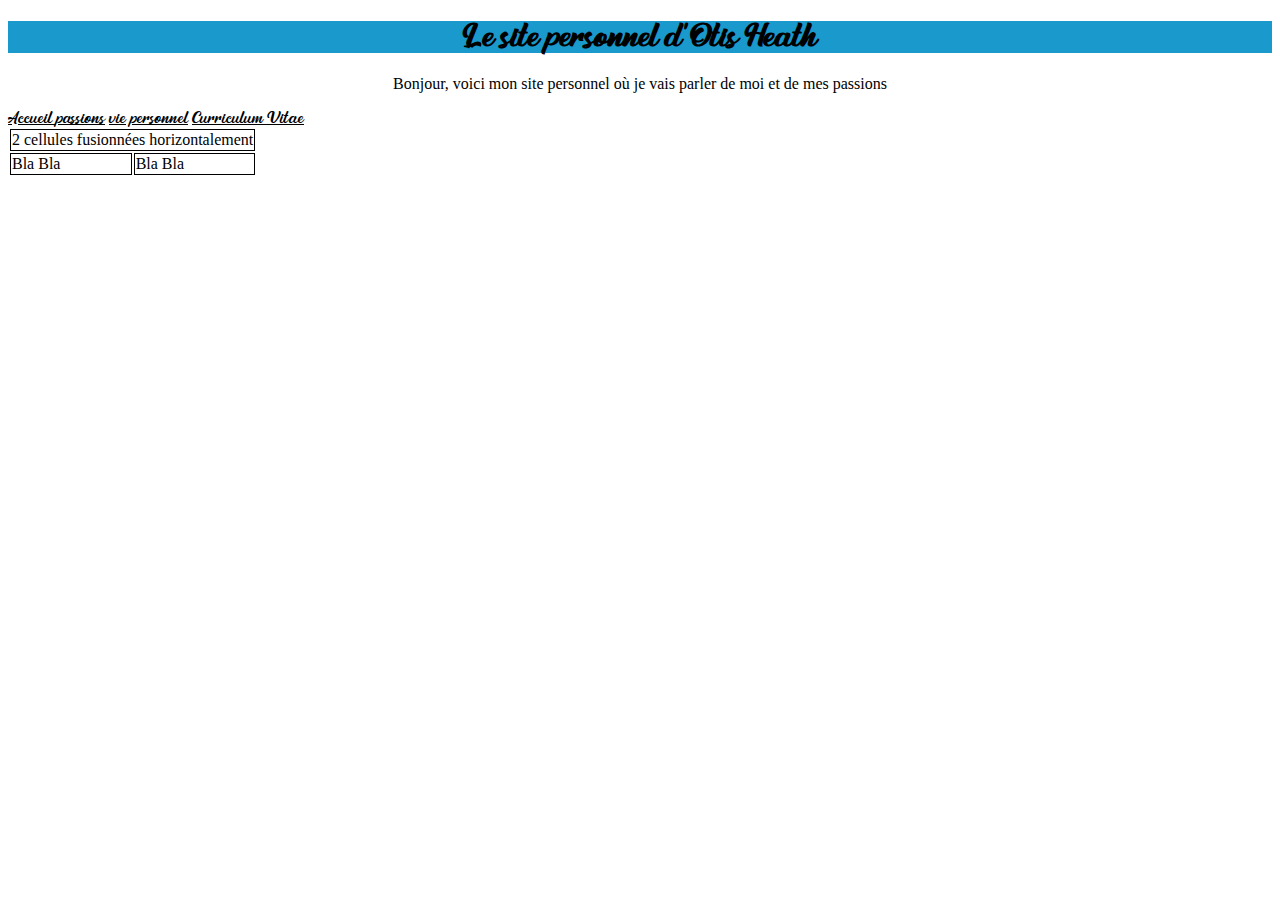
<file: index.html>
<!DOCTYPE html>
<html>

    <head>
        <title>Page d'Otis</title>
        <meta charset="utf-8">
        <link rel="stylesheet" href ="stylesheet.css">
    </head>
    <body>
        <!--Ceci est un commentaire-->
        <h1 class="titrePrincipale" >Le site personnel d'Otis Heath</h1>
        <p class = "p1">Bonjour, voici mon site personnel où je vais parler de moi et de mes passions</p>
        <a class = "lien"href="index.html">
            Accueil
        </a>
        <a class = "lien" href = "passion-basket.html">passions</a>
        <a class = "lien" href = "vieperso.html">vie personnel</a>
        <a class = "lien" href = "CV.html"> Curriculum Vitae</a>
        <table class ="tableau">
            <tr>
             <td colspan="2" >
             2 cellules fusionnées
             horizontalement
             </td>
            </tr>
            <tr>
             <td>Bla Bla</td>
             <td>Bla Bla</td>
            </tr>
           </table>
       
    </body>
</html>
</file>
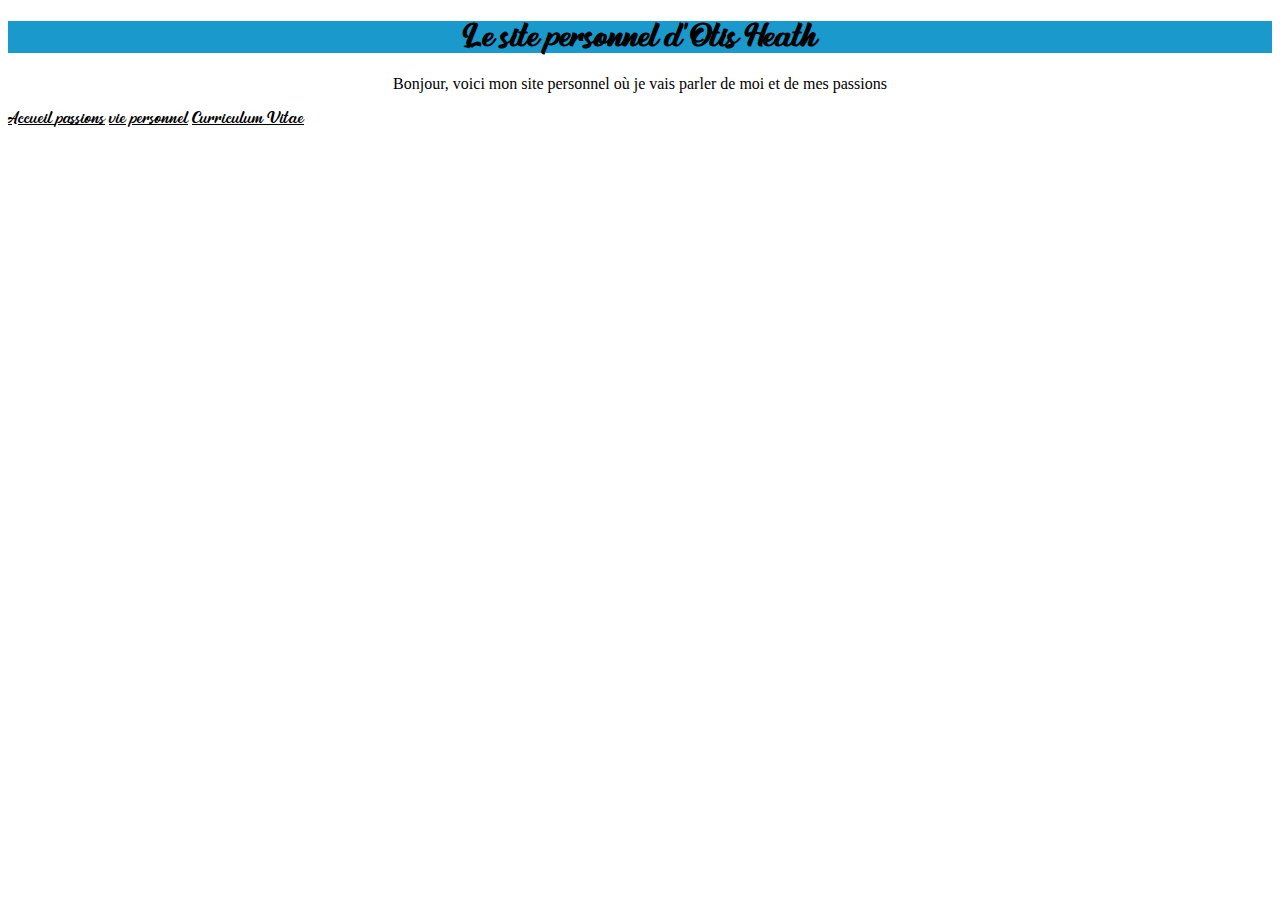
<file: CV.html>
<!DOCTYPE html>
<html>

    <head>
        <title>Page d'Otis</title>
        <meta charset="utf-8">
        <link rel="stylesheet" href ="stylesheet.css">
    </head>
    <body>
        <!--Ceci est un commentaire-->
        <h1 class="titrePrincipale" >Le site personnel d'Otis Heath</h1>
        <p class = "p1">Bonjour, voici mon site personnel où je vais parler de moi et de mes passions</p>
        <a class = "lien"href="index.html">
            Accueil
        </a>
        <a class = "lien" href = "passion-basket.html">passions</a>
        <a class = "lien" href = "vieperso.html">vie personnel</a>
        <a class = "lien" href = "CV.html"> Curriculum Vitae</a>
    </body>
</html>
</file>
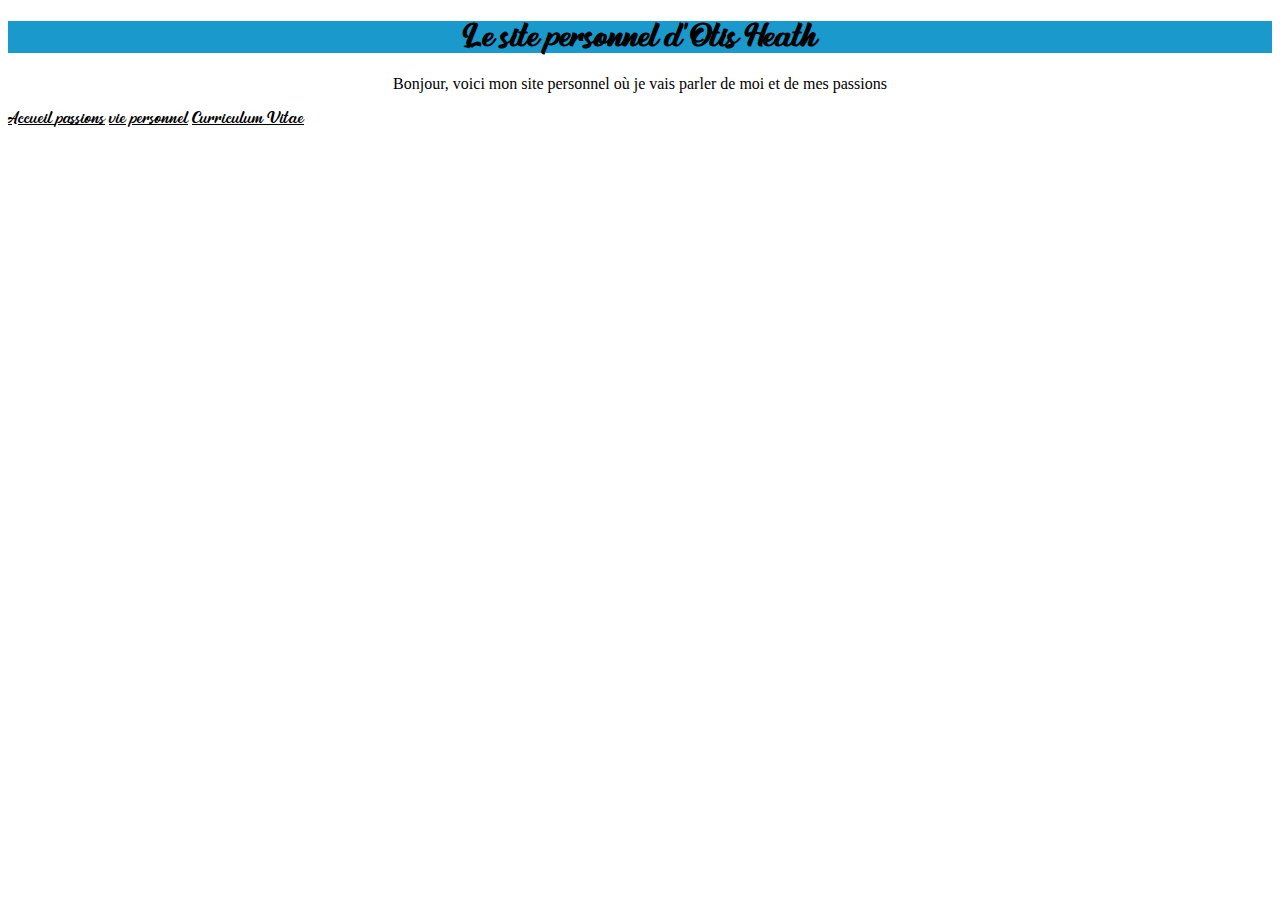
<file: vieperso.html>
<!DOCTYPE html>
<html>

    <head>
        <title>Page d'Otis</title>
        <meta charset="utf-8">
        <link rel="stylesheet" href ="stylesheet.css">
    </head>
    <body>
        <!--Ceci est un commentaire-->
        <h1 class="titrePrincipale" >Le site personnel d'Otis Heath</h1>
        <p class = "p1">Bonjour, voici mon site personnel où je vais parler de moi et de mes passions</p>
        <a class = "lien"href="index.html">
            Accueil
        </a>
        <a class = "lien" href = "passion-basket.html">passions</a>
        <a class = "lien" href = "vieperso.html">vie personnel</a>
        <a class = "lien" href = "CV.html"> Curriculum Vitae</a>
    </body>
</html>
</file>
<file: stylesheet.css>
.titrePrincipale {
        font-family:'austeinscript';
    
    color : black;
    text-align: center;
    background-color:rgb(25, 153, 204);
    position:sticky;
    
}
.lien :focus{
    background: yellow;
}
@font-face {
    font-family: 'austeinscript';
    src: url('Police/austein-webfont.woff2') format('woff2'),
         url('austein-webfont.woff') format('woff');
    font-weight: normal;
    font-style: normal;

}
.basket{
    margin: auto;
    
}
.basket tr,.basket th{
    border : solid black 1px;
    background-color: beige;

}
.basket td{
    background-color: white;
    
   border: solid black 1px;
}

p{
    text-align: center;
    text-decoration: dashed;
}
.lien{
    font-family:'austeinscript';
    color : black;


}
.tableau td,.tableau  tr {
    border : solid black 1px;
}
h3 {
    font-size: large
    ;
    font-style: italic;
    color : red;

}
img {
    width: auto;
    height: auto;
}
.videobasket{
    display:block;width:480px;margin:0 auto 35px auto 
}
</file>
